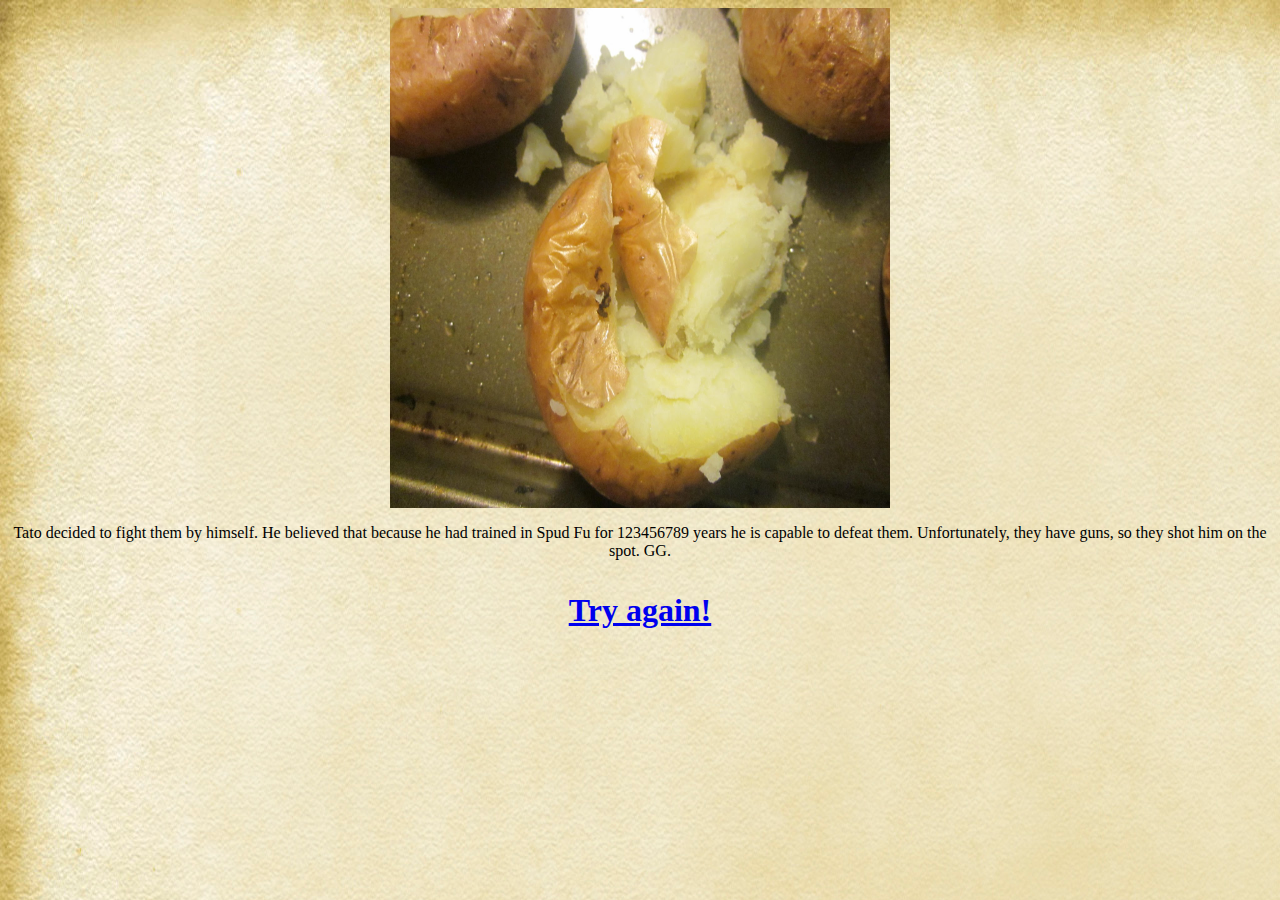
<file: AdventureGame/fight.html>
<html>
<head>
<title>
Tato Adv Game
</title>
     <link rel="stylesheet" href="advStyle.css">
    </head>
    <body class="img">
        <p class="paragraph2">
            <img src="squished.JPG", style="width:500px;height:500px;">
        </p>
<p class="paragraph">
    Tato decided to fight them by himself. He believed that because he had trained in Spud Fu for 123456789 years he is capable to defeat them. Unfortunately, they have guns, so they shot him on the spot. GG.
    </p>
          <h1><p class="links">
        <a href="homeless.html">Try again!</a>
              </p></h1>
             <audio autoplay>
<source src="The_Price_is_Right_Losing_Horn_-_Gaming_Sound_Effect_HD%5BMp3Converter.net%5D.mp3" type="audio/mpeg">
</audio>
</body>
</html>
</file>
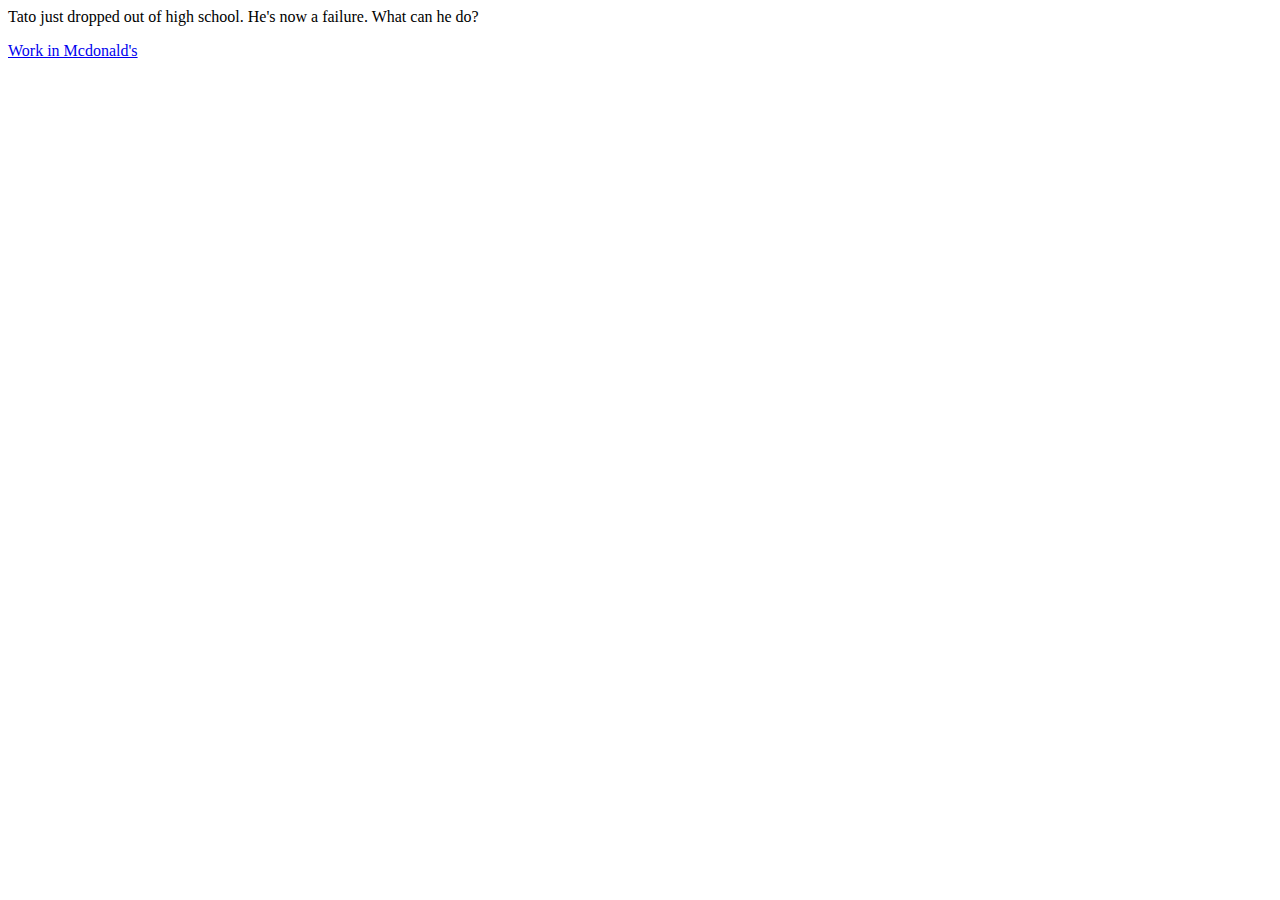
<file: AdventureGame/home.html>
<html>
<head>
<title>
Tato Adv Game
</title>
    </head>
    <body>
    <p class="paragraph">
        Tato just dropped out of high school. He's now a failure. What can he do?
        </p>
        <p class="links">
        <a href="workinmcds.html">Work in Mcdonald's</a>
        </p>
    </body>
</file>
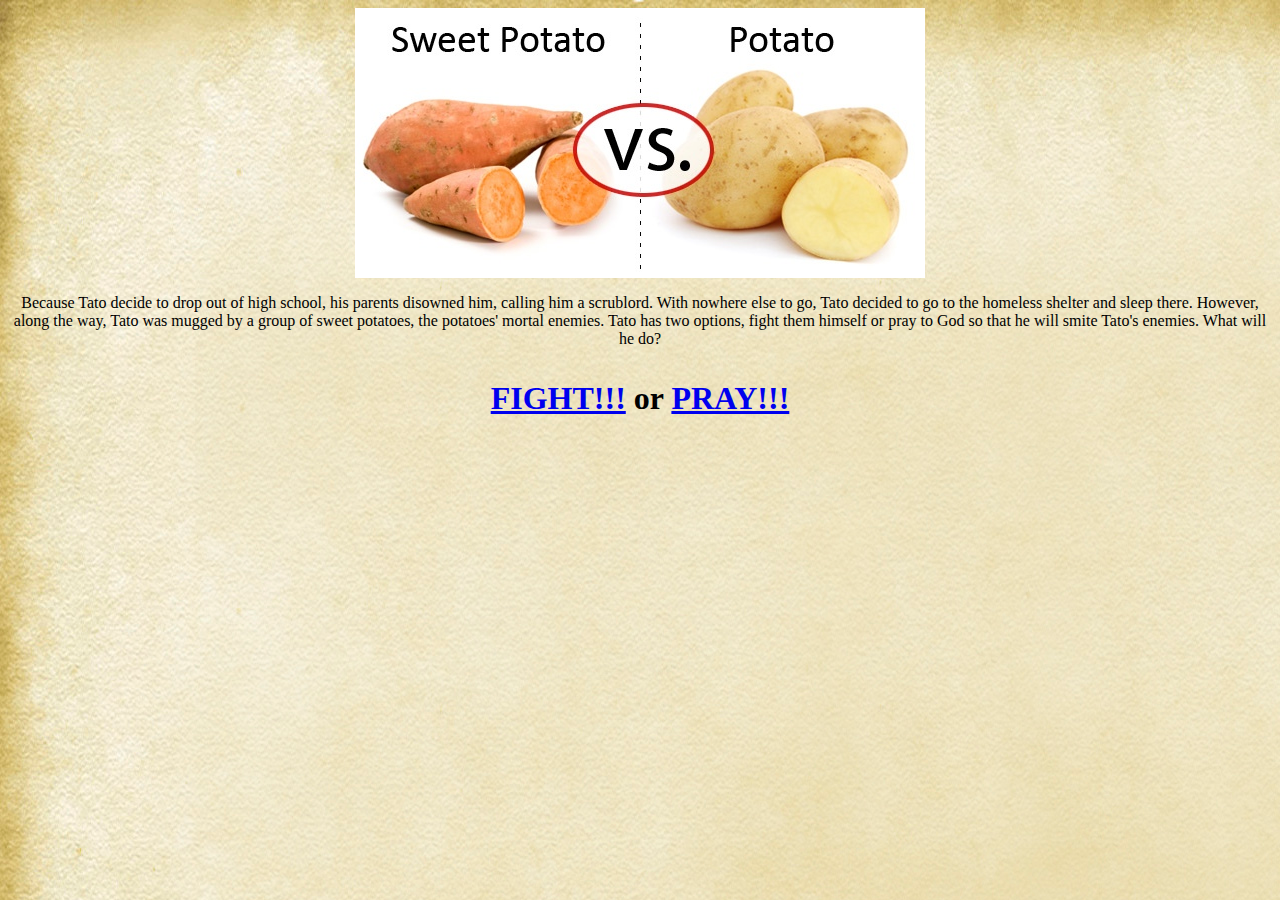
<file: AdventureGame/homeless.html>
<html>
<head>
<title>
Tato Adv Game
</title>
     <link rel="stylesheet" href="advStyle.css">
    </head>
    <body class="img">
        <p class="paragraph2">
            <img src="swvsp.jpg">
        </p>
<p class="paragraph">
    Because Tato decide to drop out of high school, his parents disowned him, calling him a scrublord. With nowhere else to go, Tato decided to go to the homeless shelter and sleep there. However, along the way, Tato was mugged by a group of sweet potatoes, the potatoes' mortal enemies. Tato has two options, fight them himself or pray to God so that he will smite Tato's enemies. What will he do?
        </p>
        
        <h1><p class="links">
        <a href="fight.html">FIGHT!!!</a>
            or
              <a href="pray.html">PRAY!!!</a>
            </p></h1>
</body>
</html>
</file>
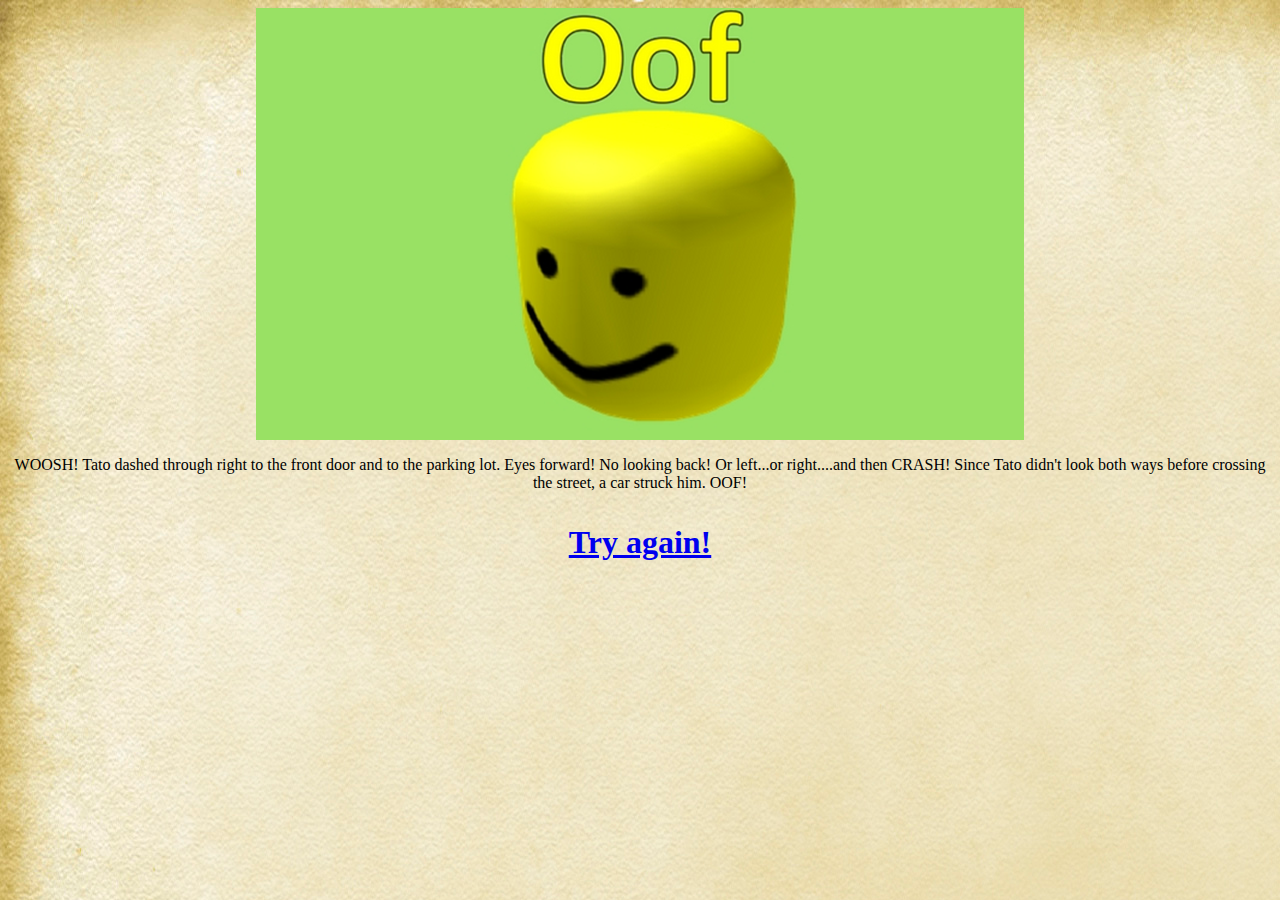
<file: AdventureGame/run.html>
<html>
<head>
<title>
Tato Adv Game
</title>
     <link rel="stylesheet" href="advStyle.css">
    </head>
    <body class="img">
         <p class="paragraph2">
            <img src="oof.png">
        </p>
<p class="paragraph">
    WOOSH! Tato dashed through right to the front door and to the parking lot. Eyes forward! No looking back! Or left...or right....and then CRASH! Since Tato didn't look both ways before crossing the street, a car struck him. OOF!
    </p>
          <h1><p class="links">
        <a href="workinmcds.html">Try again!</a>
              </p></h1>
     <audio autoplay>
<source src="wii_music_but_with_the_roblox_death_sound%5BMp3Converter.net%5D.mp3" type="audio/mpeg">
</audio>
</body>
</html>
</file>
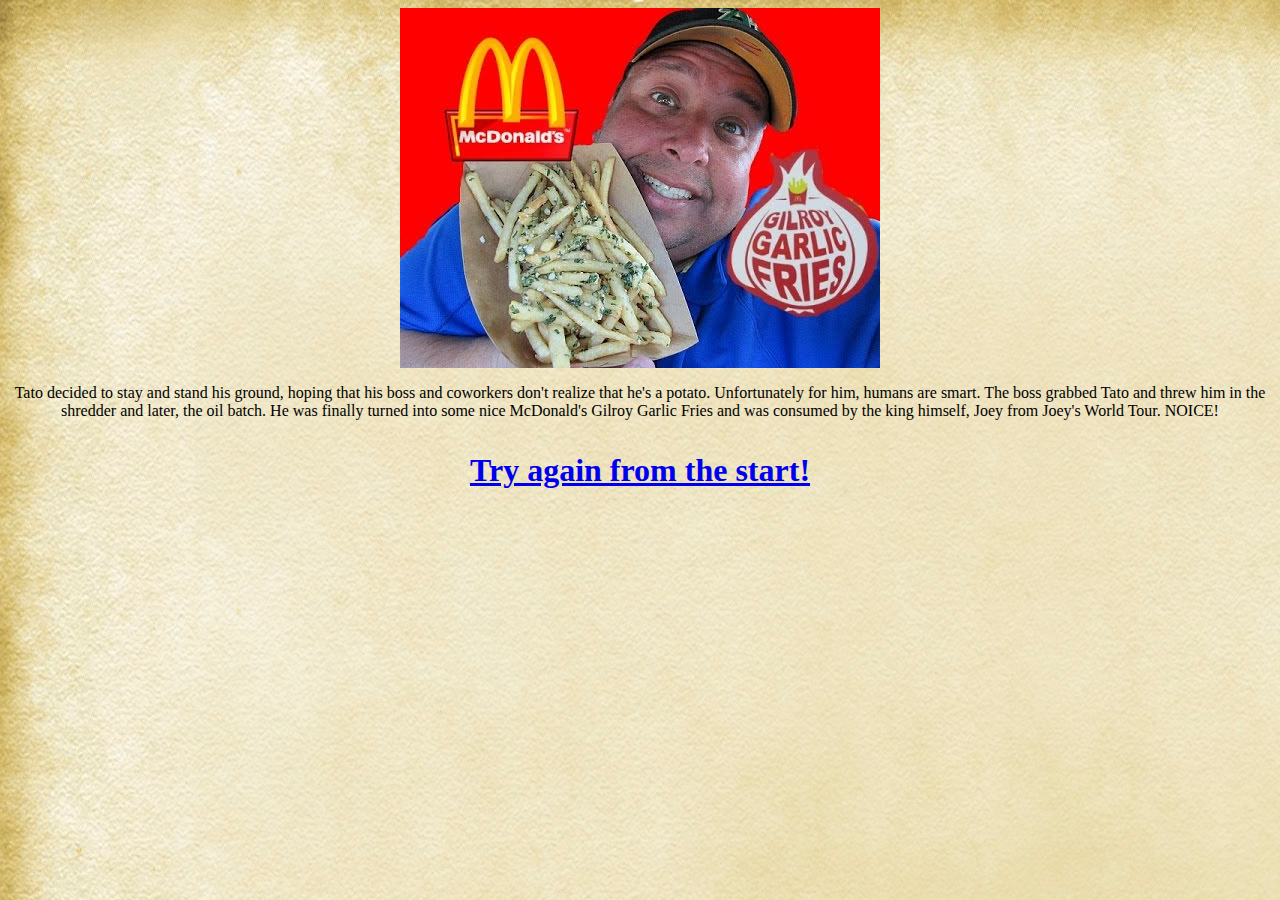
<file: AdventureGame/stay.html>
<html>
<head>
<title>
Tato Adv Game
</title>
     <link rel="stylesheet" href="advStyle.css">
    </head>
    <body class="img">
        <p class="paragraph2">
            <img src="frenchfry.jpg">
        </p>
<p class="paragraph">
    Tato decided to stay and stand his ground, hoping that his boss and coworkers don't realize that he's a potato. Unfortunately for him, humans are smart. The boss grabbed Tato and threw him in the shredder and later, the oil batch. He was finally turned into some nice McDonald's Gilroy Garlic Fries and was consumed by the king himself, Joey from Joey's World Tour. NOICE!
    </p>
          <h1><p class="links">
        <a href="adventureGame.html">Try again from the start!</a>
              </p></h1>
         <audio autoplay>
<source src="Rock_Roll_McDonalds%5BMp3Converter.net%5D.mp3" type="audio/mpeg">
</audio>
</body>
</html>
</file>
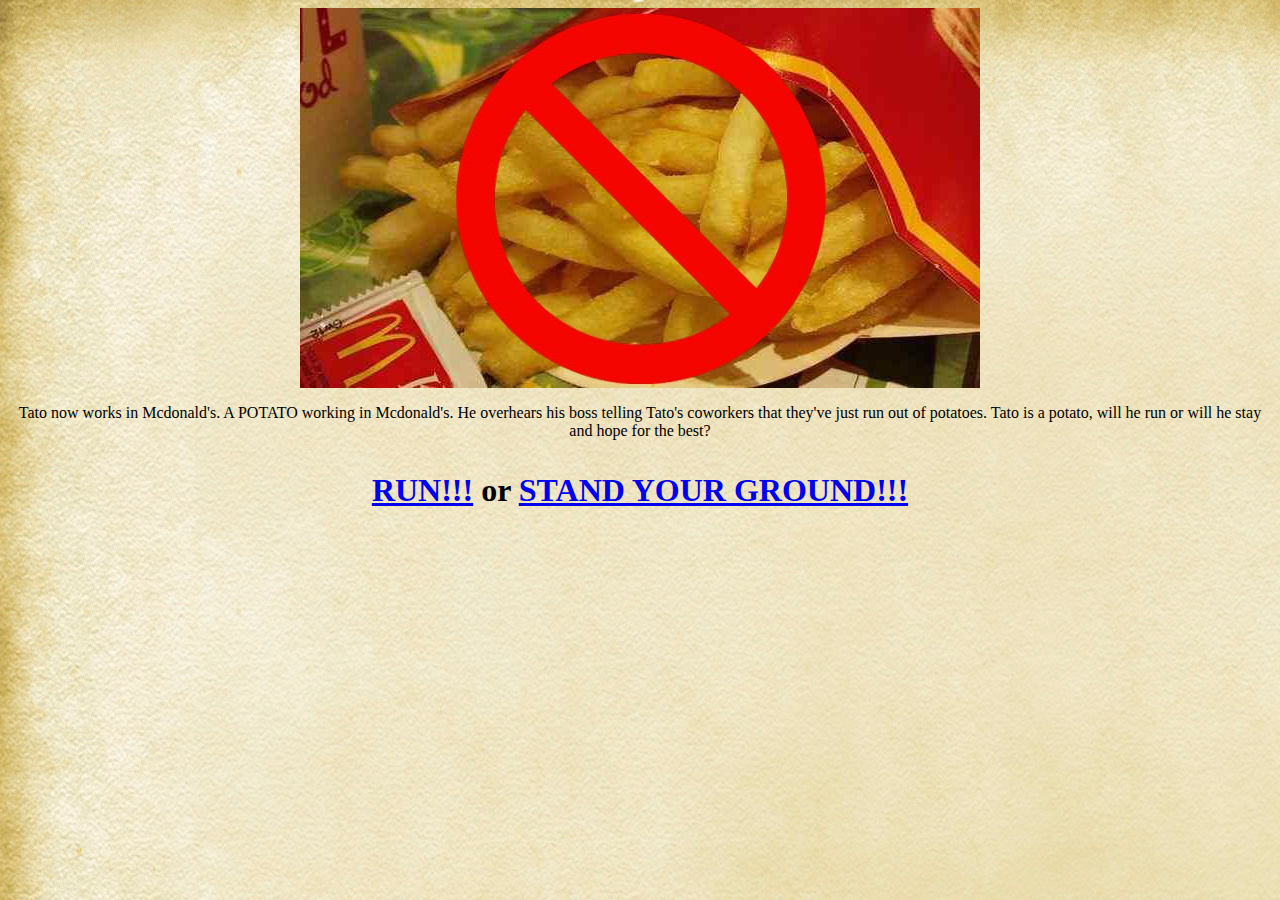
<file: AdventureGame/workinmcds.html>
<html>
<head>
<title>
Tato Adv Game
</title>
    <link rel="stylesheet" href="advStyle.css">
    </head>
    <body class="img">
        <p class="paragraph2">
            <img src="1.jpg">
        </p>
<p class="paragraph">
    Tato now works in Mcdonald's. A POTATO working in Mcdonald's. He overhears his boss telling Tato's coworkers that they've just run out of potatoes. Tato is a potato, will he run or will he stay and hope for the best?
        </p>
        <h1><p class="links">
        <a href="run.html">RUN!!!</a>
            or
              <a href="stay.html">STAND YOUR GROUND!!!</a>
            </p></h1>
</body>
</html>
</file>
<file: AdventureGame/advStyle.css>
.paragraph{
    text-align: center;
    font-family: "Hill House", fantasy;
}

.paragraph2{
    text-align: center;
}

.links {
     font-family: "Hill House", fantasy;
    text-align: center;
}

.img {
    background-image:url(scroll-background-scroll-background-2-1-jpg-26.jpg)
}
</file>
